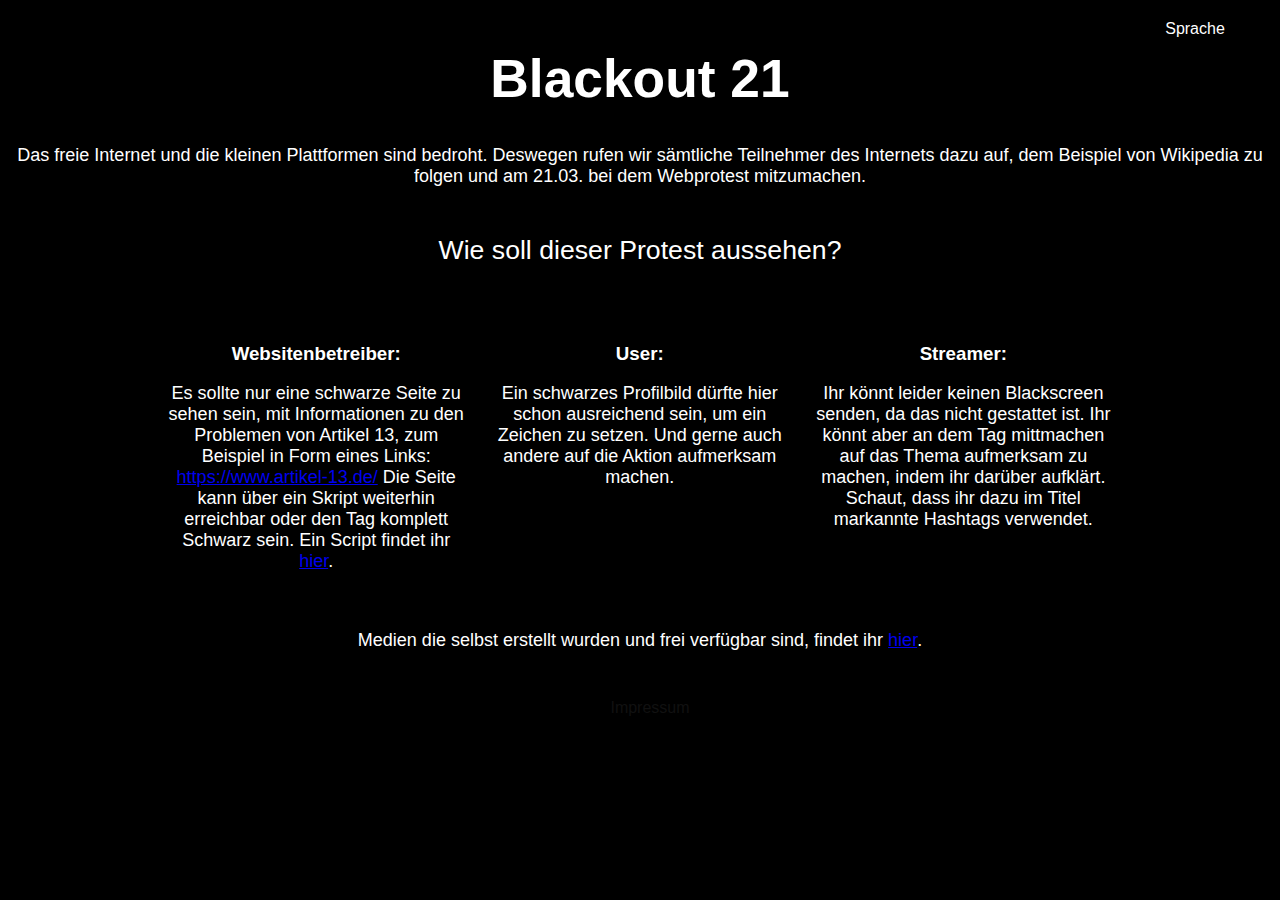
<file: redirect/blackout_de.html>
<!DOCTYPE html>
<html lang="en">
	<head>
		<title>#Blackout21</title>
		<meta charset="UTF-8">
		<meta name="viewport" content="width=device-width, initial-scale=1.0">
	 
		<!--the following input tags must be changes according to the used webserver-->
		<link rel="stylesheet" type="text/css" href="css/blackout21.css">
	</head>
	<body>
		<div class="language-dropdown">
			<span>Sprache</span>
			<ul>
				<li><a class="active" href="index.html">EN</a></li>
				<li><a href="index_de.html">DE</a></li>
			</ul>
		</div>
		<div class="top">
			<h1 class="site-header">Blackout 21</h1>
			<p class="call-to-action">Das freie Internet und die kleinen Plattformen sind bedroht. Deswegen rufen wir s&aumlmtliche Teilnehmer des Internets dazu auf, dem Beispiel von Wikipedia zu folgen und am 21.03. bei dem Webprotest mitzumachen.</p>
		</div>
		<div class="middle">
			<p class="how">Wie soll dieser Protest aussehen?</p>
		</div>
		<div class="middle">
			<ul class="infobox-wrapper">
			<li class="info-item" id="website">
				<h3>Websitenbetreiber:</h3>
				<p>
					Es sollte nur eine schwarze Seite zu sehen sein, mit Informationen zu den Problemen von Artikel 13, zum Beispiel in Form eines Links: <br> <a href="https://www.artikel-13.de/">https://www.artikel-13.de/</a> Die Seite kann &uumlber ein Skript weiterhin erreichbar oder den Tag komplett Schwarz sein. Ein Script findet ihr <a href="static/media.html">hier</a>.
				</p>
			</li>
			<li class="info-item" id="user">
				<h3>User:</h3>
				<p>
					Ein schwarzes Profilbild d&uumlrfte hier schon ausreichend sein, um ein Zeichen zu setzen. Und gerne auch andere auf die Aktion aufmerksam machen.
				</p>
			</li>
			<li class="info-item" id="streamer">
				<h3>Streamer:</h3>
				<p>
					Ihr k&oumlnnt leider keinen Blackscreen senden, da das nicht gestattet ist. Ihr k&oumlnnt aber an dem Tag mittmachen auf das Thema aufmerksam zu machen, indem ihr dar&uumlber aufkl&aumlrt. Schaut, dass ihr dazu im Titel markannte Hashtags verwendet.
				</p>
			</li>
		</ul>
		</div>
		<div class="clear"><!-- CLEARER --></div>
		<div class="media-info">
			<p>
				Medien die selbst erstellt wurden und frei verf&uumlgbar sind, findet ihr <a href="static/media.html">hier</a>.
			</p>
		</div>
		<footer>
			<div class="middle">
				<a href="static/imprint.html" class="imprint" alt="Impressum">Impressum</a>
			</div>
		</footer>
	</body>
</html>
</file>
<file: redirect/css/blackout21.css>
html {
	padding: 0;
	margin: 0;
	background: #000;
	color: #FFF;
}

.clear {
	clear: both;
}

body{
    font-family: Arial;
}
 
.top{
    width: 100%;
    margin-top: 3em;
}
 
.site-header{
    font-size: 40pt;
    text-align: center
}
 
.call-to-action{
    text-align: center;
}
 
.middle{
    width: 100%;
    margin-top: 3em
}
 
.how{
    text-align: center;
    font-size: 20pt
}
 
.infobox-wrapper{
    width:80%;
	margin: 0 auto;
}

.infobox-wrapper li {
	text-align: center;
}
 
.info-item{
   float: left;
	list-style-type: none;
	width: 30%;
	margin: 1%;
}
 
.media-info{
    width:100%;
    margin-top: 30px;
}
 
p {
    text-align: center;
	font-size: 18px;
}

footer {
	width: 100%;
	margin: 10px;
	text-align: center;
}

a.imprint {
	color: #111;
	text-decoration: none;
}

a:visited.imprint {
	color: #222;
}

.language-dropdown {
	position: absolute;
	right: 50px;
	top: 20px;
	display: block;
	height: 80px;
	width: 70px;
	text-align: center;
}



.language-dropdown ul {
	display: none;
	padding: 0;
	margin: 0;
}

.language-dropdown:hover ul {
	display: block;
}

.language-dropdown li {
	list-style-type: none;
	margin: 10px 0;
}

.language-dropdown a {
	color: #FFF;
}

.language-dropdown a.active {
	color: #999;
}

@media all and (max-width: 900px) {
	.info-item{
	   float: left;
		list-style-type: none;
		width: 100%;
	}
}
</file>
